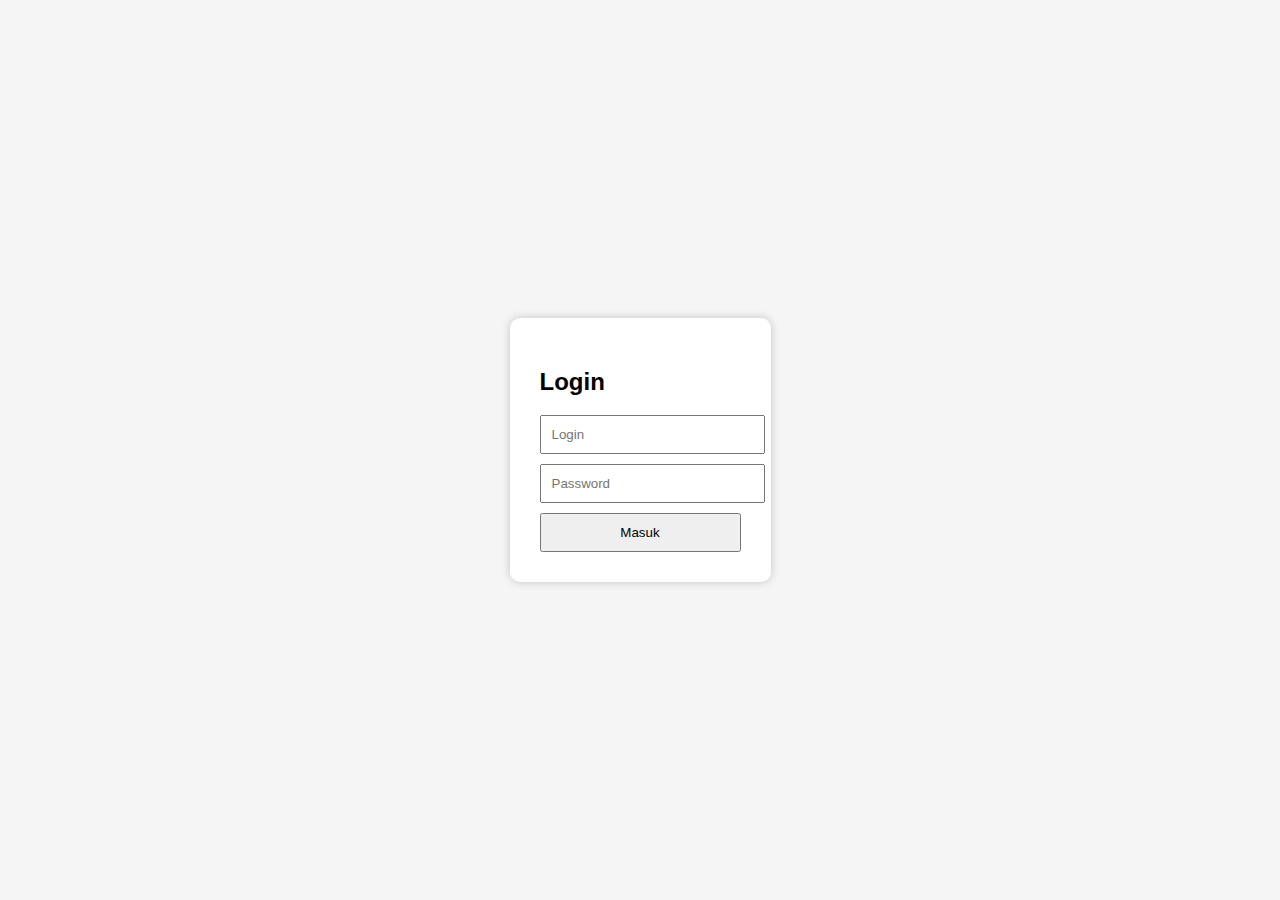
<file: index.html>
<!DOCTYPE html>
<html lang="en">

<head>
    <meta charset="UTF-8">
    <meta name="viewport" content="width=device-width, initial-scale=1.0">
    <link rel="stylesheet" href="css/style.css" />
    <title>Login - Keuangan Web</title>
</head>

<body>
    <div class="login-box">
        <h2>Login</h2>
        <input type="text" placeholder="Login">
        <input type="password" placeholder="Password">
        <button onclick="login()">Masuk</button>
    </div>

    <script src="js/script.js"></script>
</body>

</html>
</file>
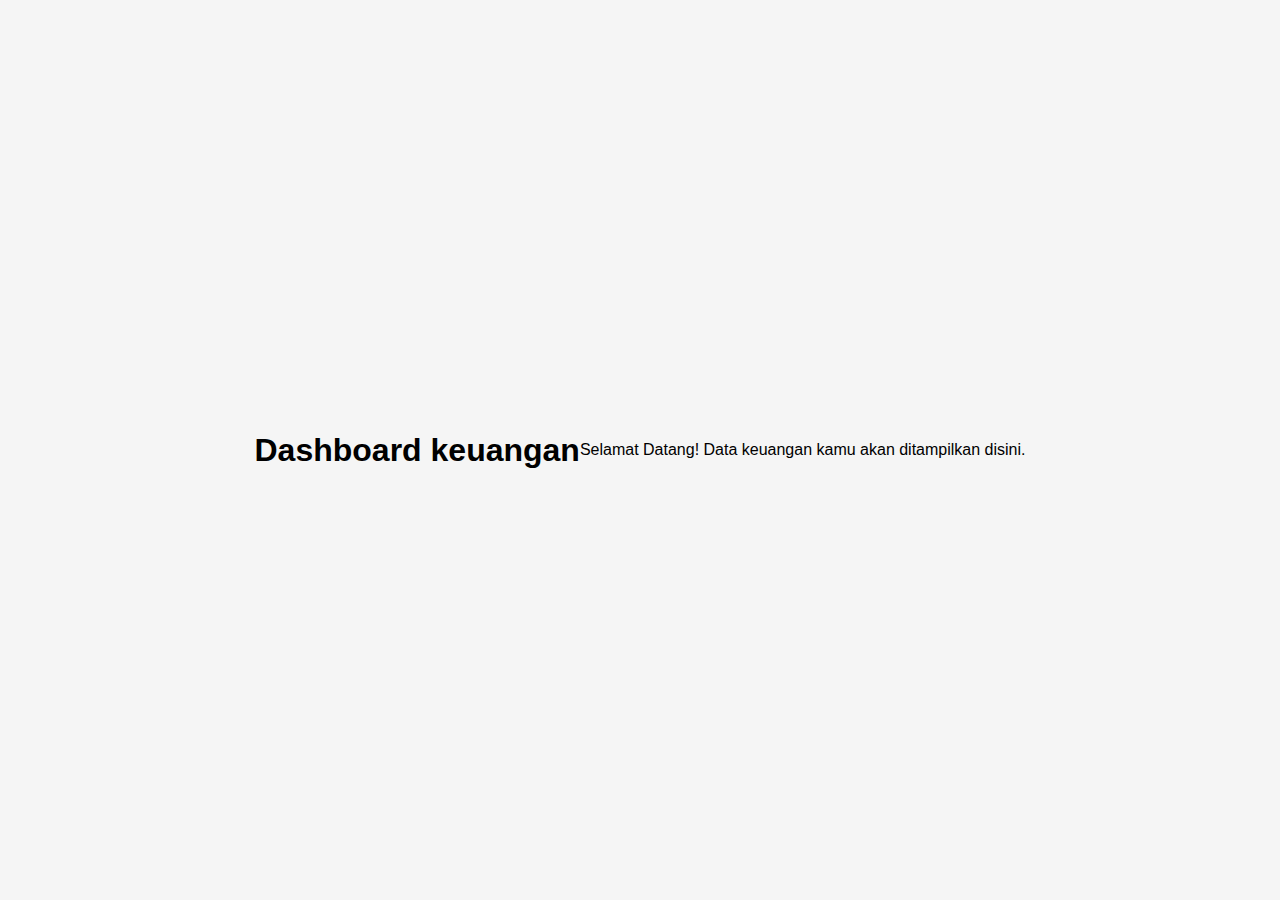
<file: dashboard.html>
<!DOCTYPE html>
<html lang="en">
<head>
    <meta charset="UTF-8">
    <meta name="viewport" content="width=device-width, initial-scale=1.0">
    <link rel="stylesheet" href="css/style.css"/>
    <title>Dashboard</title>
</head>
<body>
    <h1>Dashboard keuangan</h1>
    <p>Selamat Datang! Data keuangan kamu akan ditampilkan disini.</p>
</body>
</html>
</file>
<file: css/style.css>
body {
    margin: 0;
    padding: 0;
    background: #f5f5f5;
    font-family: sans-serif;
    display: flex;
    justify-content: center;
    align-items: center;
    height: 100vh;
}

.login-box {
    background: white;
    padding: 30px;
    border-radius: 10px;
    box-shadow: 0 0 10px rgba(0, 0, 0, 0.2);
}

input, button {
    display: block;
    width: 100%;
    margin-top: 10px;
    padding: 10px;
}
</file>
